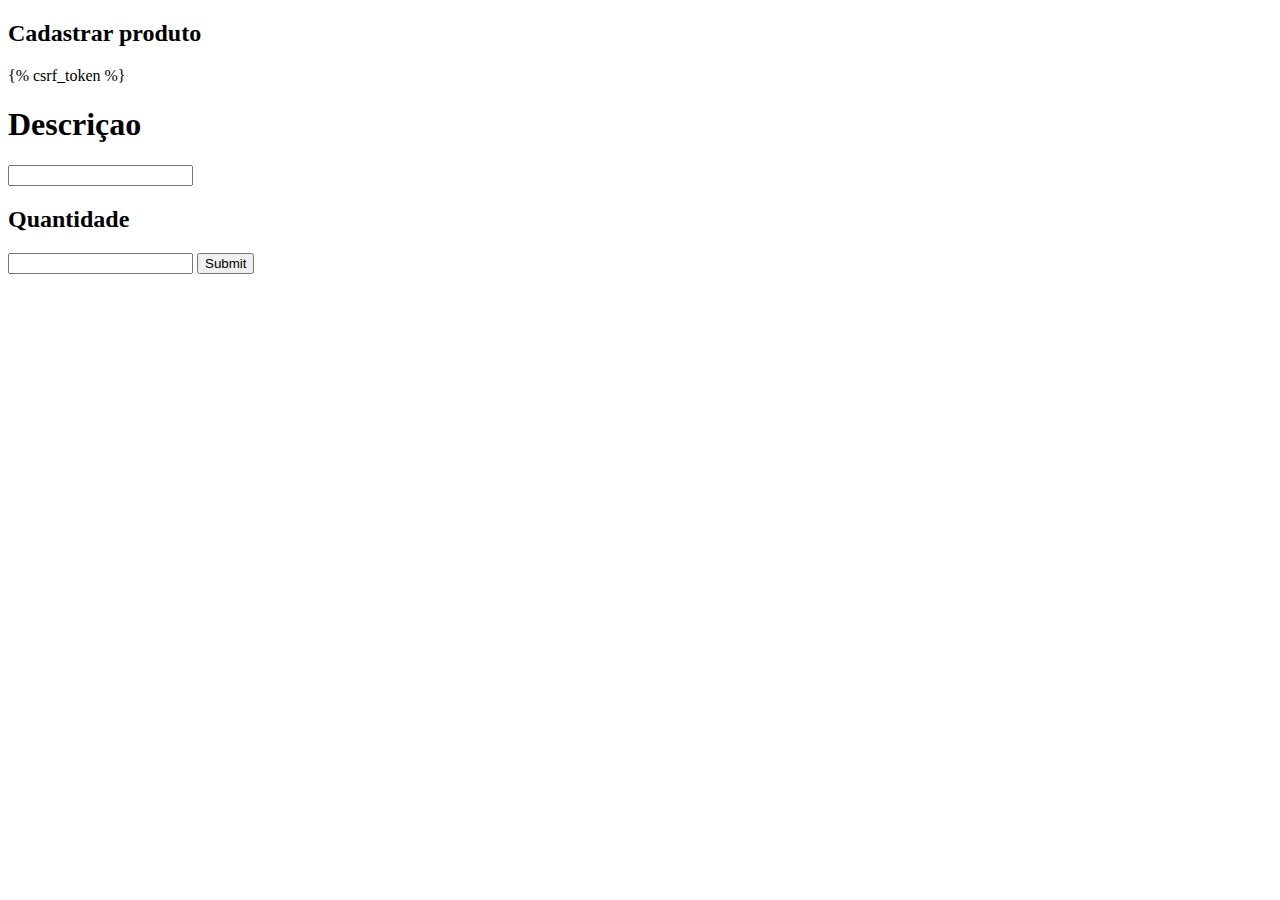
<file: Site/Loja/templates/cad_prod.html>
<!DOCTYPE html>
<html lang="en">
<head>
    <meta charset="UTF-8">
    <title>Produtos</title>
</head>
<body>
<h2>Cadastrar produto</h2>
<form action="add_record" method="post">
    {% csrf_token %}

    <h1>Descriçao</h1>
    <input name="Desc">
    <br>
    <h2>Quantidade</h2>
    <input name='Quant'>

    <input type="submit" value="Submit">

</form>
</body>
</html>
</file>
